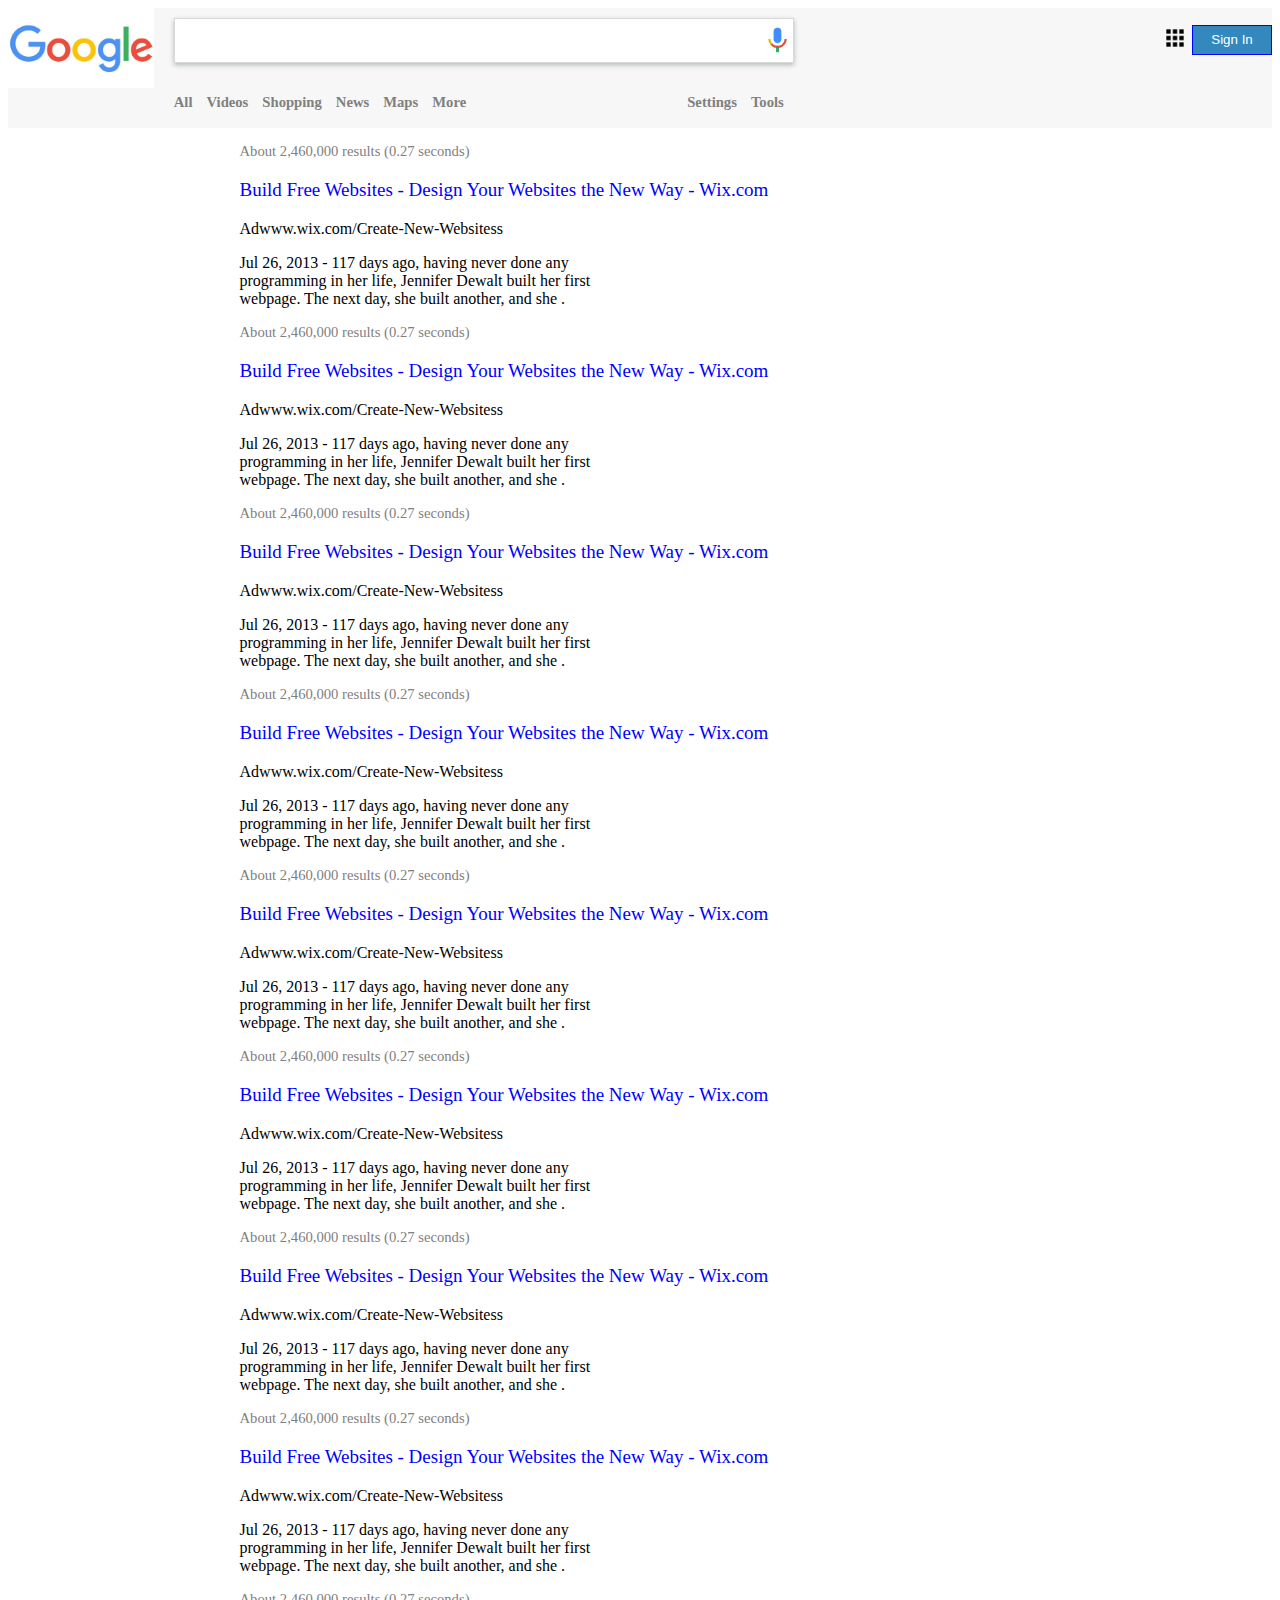
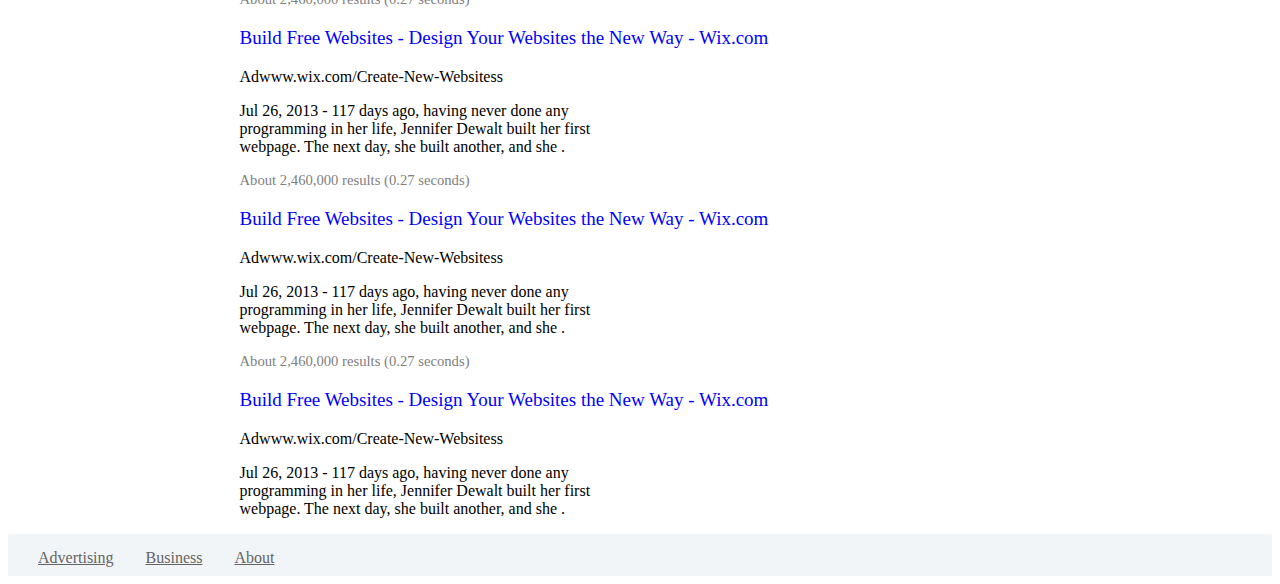
<file: index22.html>
<!DOCTYPE html>
	<html>
		<head>
			<title>build this webpage</title>
			<link rel="stylesheet" type="text/css" href="stylesheet2.css">
		</head>

		<body>
			<div class="header">
				<div class="logo">
					<a href="">
						<img src="logo.jpg" />
					</a>
				</div>
				<div class="search">
					<input class="search-bar" type="search"/>
					<div class="nav-bar">
						<nav class=left_nav>
							<a href="">All</a>
							<a href="">Videos</a>
							<a href="">Shopping</a>
							<a href="">News</a>
							<a href="">Maps</a>
							<a href="">More</a>
						</nav>
						<nav class="right_nav">
							<a href="">Settings</a>
							<a href="">Tools</a>
						</nav>
					</div>
				</div>

				<div class="far_right_nav">
					<nav>
						<a href=""><img src="GoogleAppsIcon.png" /></a>
						<a href=""><button>Sign In</button></a>
					</nav>
				</div>
			</div>

			<div class=left>

			</div>

			<div class="results">
				<p id="stat">About 2,460,000 results (0.27 seconds) </p>
				<a href=""><p class="blue_title">Build Free Websites - Design Your Websites the New Way - Wix.com</p></a>
				<p class="no_space">Adwww.wix.com/Create-New-Websitess</p>
				<p class="no_space">Jul 26, 2013 - 117 days ago, having never done any </br>programming in her life, Jennifer Dewalt built her first </br>webpage. The next day, she built another, and she .</p>

				<p id="stat">About 2,460,000 results (0.27 seconds) </p>
				<a href=""><p class="blue_title">Build Free Websites - Design Your Websites the New Way - Wix.com</p></a>
				<p class="no_space">Adwww.wix.com/Create-New-Websitess</p>
				<p class="no_space">Jul 26, 2013 - 117 days ago, having never done any </br>programming in her life, Jennifer Dewalt built her first </br>webpage. The next day, she built another, and she .</p>

				<p id="stat">About 2,460,000 results (0.27 seconds) </p>
				<a href=""><p class="blue_title">Build Free Websites - Design Your Websites the New Way - Wix.com</p></a>
				<p class="no_space">Adwww.wix.com/Create-New-Websitess</p>
				<p class="no_space">Jul 26, 2013 - 117 days ago, having never done any </br>programming in her life, Jennifer Dewalt built her first </br>webpage. The next day, she built another, and she .</p>

				<p id="stat">About 2,460,000 results (0.27 seconds) </p>
				<a href=""><p class="blue_title">Build Free Websites - Design Your Websites the New Way - Wix.com</p></a>
				<p class="no_space">Adwww.wix.com/Create-New-Websitess</p>
				<p class="no_space">Jul 26, 2013 - 117 days ago, having never done any </br>programming in her life, Jennifer Dewalt built her first </br>webpage. The next day, she built another, and she .</p>

				<p id="stat">About 2,460,000 results (0.27 seconds) </p>
				<a href=""><p class="blue_title">Build Free Websites - Design Your Websites the New Way - Wix.com</p></a>
				<p class="no_space">Adwww.wix.com/Create-New-Websitess</p>
				<p class="no_space">Jul 26, 2013 - 117 days ago, having never done any </br>programming in her life, Jennifer Dewalt built her first </br>webpage. The next day, she built another, and she .</p>

				<p id="stat">About 2,460,000 results (0.27 seconds) </p>
				<a href=""><p class="blue_title">Build Free Websites - Design Your Websites the New Way - Wix.com</p></a>
				<p class="no_space">Adwww.wix.com/Create-New-Websitess</p>
				<p class="no_space">Jul 26, 2013 - 117 days ago, having never done any </br>programming in her life, Jennifer Dewalt built her first </br>webpage. The next day, she built another, and she .</p>

				<p id="stat">About 2,460,000 results (0.27 seconds) </p>
				<a href=""><p class="blue_title">Build Free Websites - Design Your Websites the New Way - Wix.com</p></a>
				<p class="no_space">Adwww.wix.com/Create-New-Websitess</p>
				<p class="no_space">Jul 26, 2013 - 117 days ago, having never done any </br>programming in her life, Jennifer Dewalt built her first </br>webpage. The next day, she built another, and she .</p>

				<p id="stat">About 2,460,000 results (0.27 seconds) </p>
				<a href=""><p class="blue_title">Build Free Websites - Design Your Websites the New Way - Wix.com</p></a>
				<p class="no_space">Adwww.wix.com/Create-New-Websitess</p>
				<p class="no_space">Jul 26, 2013 - 117 days ago, having never done any </br>programming in her life, Jennifer Dewalt built her first </br>webpage. The next day, she built another, and she .</p>

				<p id="stat">About 2,460,000 results (0.27 seconds) </p>
				<a href=""><p class="blue_title">Build Free Websites - Design Your Websites the New Way - Wix.com</p></a>
				<p class="no_space">Adwww.wix.com/Create-New-Websitess</p>
				<p class="no_space">Jul 26, 2013 - 117 days ago, having never done any </br>programming in her life, Jennifer Dewalt built her first </br>webpage. The next day, she built another, and she .</p>

				<p id="stat">About 2,460,000 results (0.27 seconds) </p>
				<a href=""><p class="blue_title">Build Free Websites - Design Your Websites the New Way - Wix.com</p></a>
				<p class="no_space">Adwww.wix.com/Create-New-Websitess</p>
				<p class="no_space">Jul 26, 2013 - 117 days ago, having never done any </br>programming in her life, Jennifer Dewalt built her first </br>webpage. The next day, she built another, and she .</p>

				<p id="stat">About 2,460,000 results (0.27 seconds) </p>
				<a href=""><p class="blue_title">Build Free Websites - Design Your Websites the New Way - Wix.com</p></a>
				<p class="no_space">Adwww.wix.com/Create-New-Websitess</p>
				<p class="no_space">Jul 26, 2013 - 117 days ago, having never done any </br>programming in her life, Jennifer Dewalt built her first </br>webpage. The next day, she built another, and she .</p>
			</div>

			<div class="footer">
      			<footer class="bottom-bar">
        			<nav class="left-nav">
          				<a href="">Advertising</a>
          				<a href="">Business</a>
          				<a href="">About</a>
        			</nav>
      			</footer>
    </div>

		</body>
	</html>
</file>
<file: stylesheet2.css>
.header{
	position: relative;
	height: 120px;
	width: 100%;
	background-color: #F7F7F7;
}

.header .logo {
	display: inline-block;
	position: relative;
	max-height: 100%;
	float: left;
	margin-right: 0;
	max-width: 20%;
}

.header .logo a img {
	max-width: 100%;
	height: 80px;
}

.header .search {
	display: inline-block;
	position: relative;
	width: 620px;
	text-align: center;
	clear: left;
	margin-left: 20px;
	height: 100%;
}

.header .search input {
	position: relative;
	width: 100%;
	height: 45px;
	font-size: 12pt;
	border: 1px solid #D8D8D8;
	box-shadow: 0px 2px 5px #B3B8BA;
	padding: 15px;
	background: url('mic.png') no-repeat;
	background-position: right;
	background-size: 5%;
	margin: 10px 0 0 0px;
	background-color: white;
	
}


.header .search .left_nav{
	float: left;
}

.header .search .right_nav{
	float: right;
}

.header .far_right_nav {
	position: relative;
	float: right;
	margin: 10px 0 0 20px;
}

.far_right_nav nav img {
	height: 26px;
	width: 26px;
	top: 7px;
	position: relative;

}

.far_right_nav nav button {
	background-color: #3388BD;
	color: white;
	height: 30px;
	width: 80px;
	border: 1px solid blue;
}

.header .nav-bar {
	margin-top: 30px;

}

.nav-bar a {
	margin-right: 10px;
	text-decoration: none;
	font-size: 11pt;
	font-weight: bold;
	color: grey;
}

.nav-bar a:hover {
	color: black;
}

.left {
	position: relative;
	display: inline-block;
	
	width: 18%;
}

.results {
	position: relative;
	display: inline-block;
	text-align: center;
}

p {
	text-align: left;
}

#stat {
	color: grey;
	font-size: 11pt;
}

.blue_title {
	color: blue;
	font-size: 19px;
}

.results a {
	text-decoration: none;
}

.blue_title:hover {
	text-decoration: underline;
}

.no_space {
	margin-top: 0px;
}

footer{
	position: relative;
	bottom: 0;
	height: 42px;
	width: 100%;
	background-color: #F2F5F7;
}

.left-nav{
	float: left;
	margin-left: 16px;
}

.right-nav{
	float: right;
	margin-right: 16px;
}

footer nav {
	
	padding: 15px 0 0 0;
}

footer nav a {
	padding: 3px 14px;
	color: #646464;
}

footer nav a:hover{
	text-decoration: underline;
}
</file>
